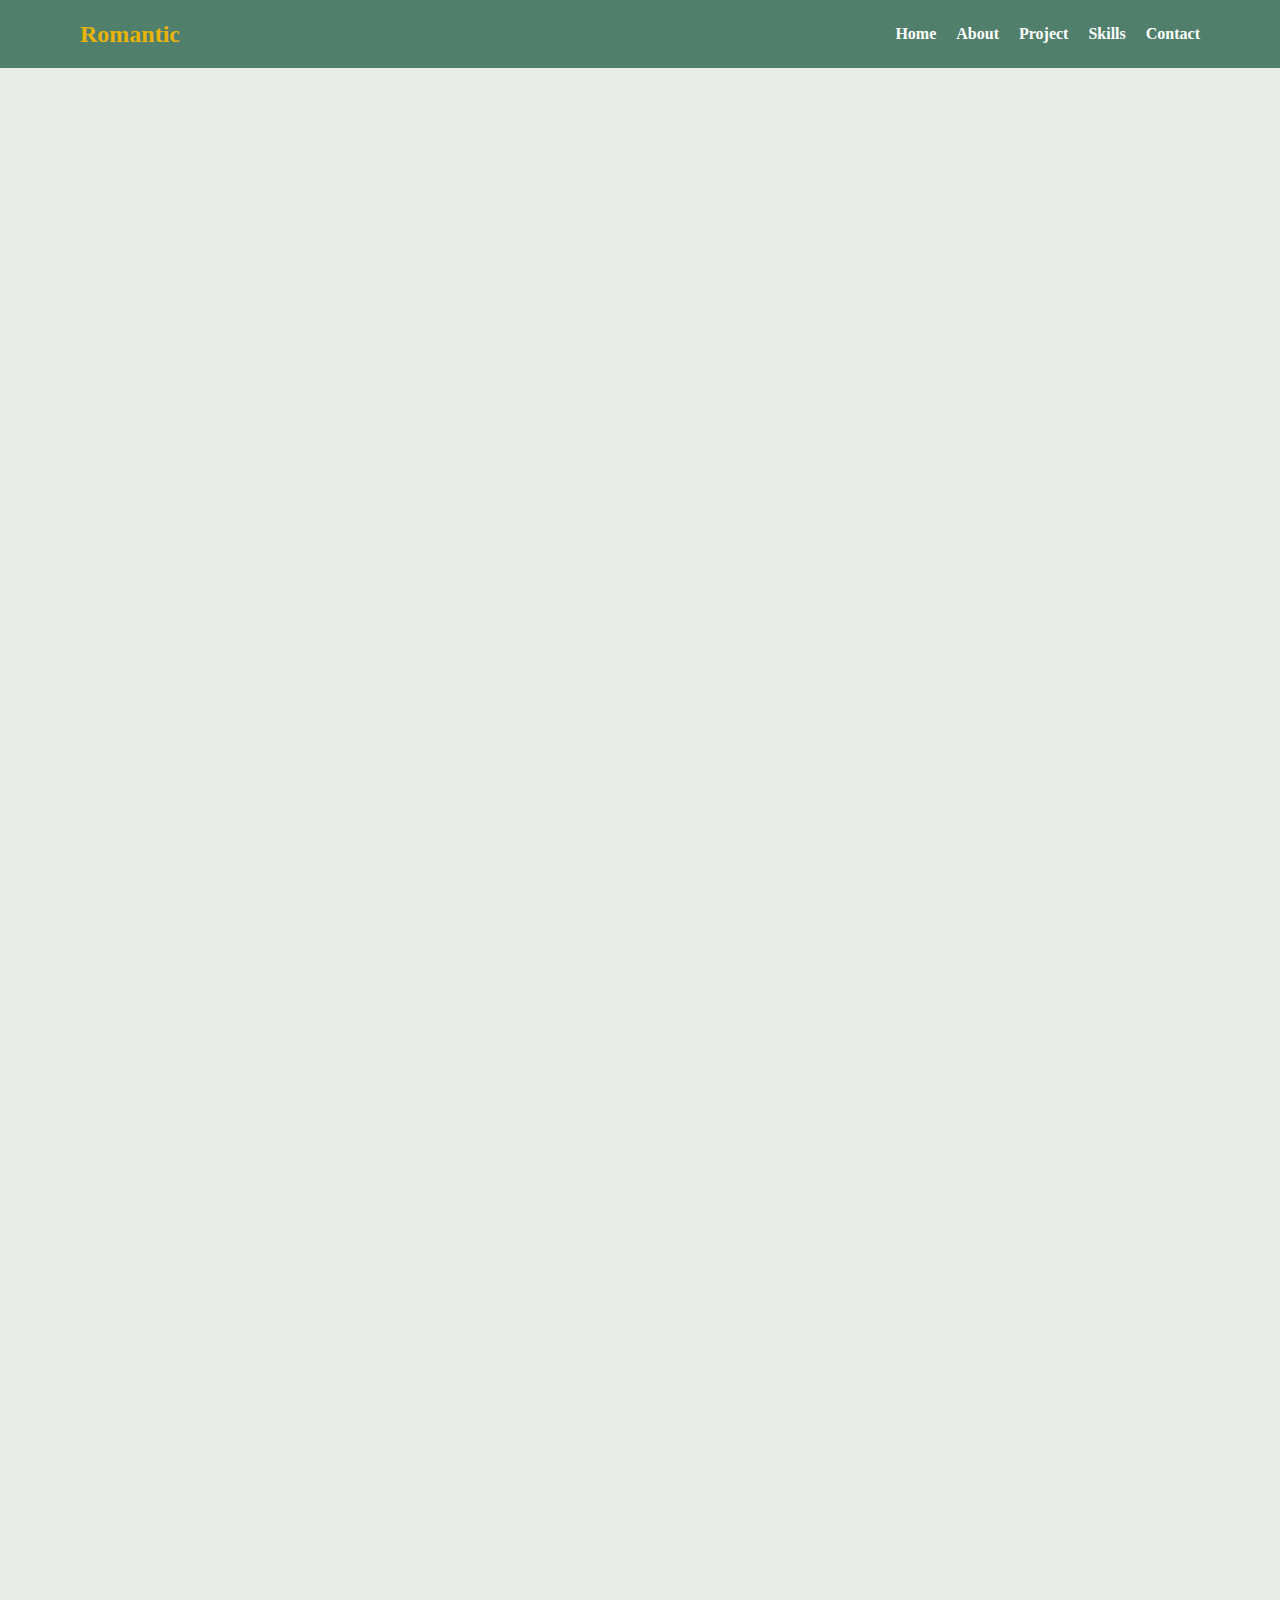
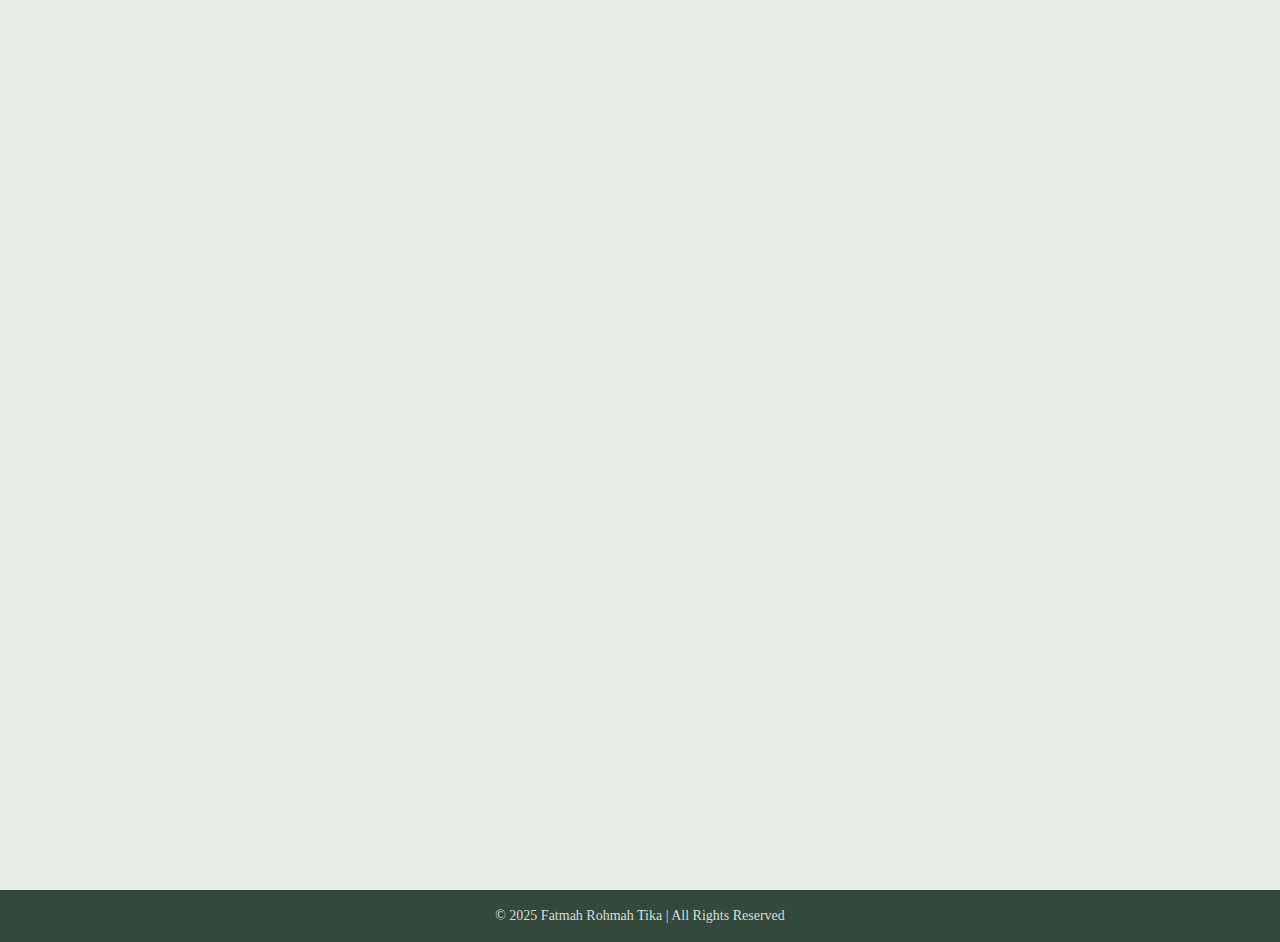
<file: index.html>
<!DOCTYPE html>
<html lang="en">
<head>
    <meta charset="UTF-8">
    <meta name="viewport" content="width=device-width, initial-scale=1.0">
    <title>My Personal Profile | Fatmah Rohmah Tika</title>
    <link rel="stylesheet" href="styles/style.css">
    <link href="https://fonts.googleapis.com/css2?family=Judson:wght@400;700&display=swap" rel="stylesheet">
</head>

<body>
        <!-- ===== HEADER / NAVBAR ===== -->
    <header>
        <nav class="navbar">
            <div class="logo">Romantic</div>
            <ul class="nav-links">
                <li><a href="#home">Home</a></li>
                <li><a href="#about">About</a></li>
                <li><a href="#project">Project</a></li>
                <li><a href="#skills">Skills</a></li>
                <li><a href="#contact">Contact</a></li>
            </ul>
        </nav>
    </header>

        <!-- ===== HOME SECTION ===== -->
    <section id="home" class="home">
    <div class="intro-text">
            <p>My Personal Profile</p>
            <h1>Hello welcome,<br> I'm <span>Fatmah Rohmah Tika</span></h1>
                <p>Portofolio ini adalah ruang digital yang merepresentasikan perjalanan dan keterampilan saya dalam berkarya.</p>
            <div class="social-icons">
                <a href="https://www.instagram.com/_fatmahrohmahtika/?utm_source=ig_web_button_share_sheet" target="_blank" class="social-icons">
                    <img src="assets/Instagram.png" alt="Instagram">
                </a>
                <a href="https://github.com/ftmahrhmt?tab=repositories" target="_blank" class="social-icons">
                    <img src="assets/Github.png" alt="GitHub">
                </a>
                <a href="https://www.linkedin.com/in/fatmah-rohmah-tika-a7b407382/" target="_blank" class="social-icons">
                    <img src="assets/Linkedin.png" alt="LinkedIn">
                </a>
            </div>
    </div>
        <div class="home-img">
            <img src="assets/bunga.png" alt="Flower Illustration">
        </div>
    </section>

        <!-- ===== ABOUT SECTION ===== -->
    <section id="about" class="about">
        <div class="about-img">
        <div class="img-box">
            <img src="assets/Foto_fatmah.png.png" alt="Fatmah Rohmah Tika">
        </div>
        </div>
        <div class="about-text">
            <h2>About <span>Us</span></h2>
            <p>Halo, saya <b>Fatmah Rohmah Tika</b>, lulusan SMK Multimedia dan kini melanjutkan studi di Sistem Informasi. Saya memiliki ketertarikan besar pada UI/UX Design, karena bagi saya desain bukan hanya soal 
                tampilan, tetapi juga tentang menciptakan pengalaman yang nyaman, sederhana, dan menyenangkan bagi pengguna. Dengan bekal multimedia serta pengetahuan sistem informasi, 
                saya berkomitmen untuk terus belajar, berinovasi, dan mengembangkan keterampilan agar dapat menghadirkan karya yang bermanfaat serta bernilai.</p>
        </div>
    </section>

    <!-- ===== PROJECT SECTION ===== -->
<section id="project" class="project">
    <h2>Project</h2>
    <div class="project-container">

    <!-- CARD 1: E-Campus -->
        <a href="https://www.figma.com/design/3ucEPzEu9E2gmiOiosgfo6/E-Campus?node-id=0-1&t=RJKJwonnj71MTx6x-1" target="_blank" class="project-card red">
            <img src="assets/student.png" alt="E-Campus Project Icon" class="project-img">
            <h3>E-Campus</h3>
            <p>Saya telah membuat aplikasi Android menggunakan Android Studio sebagai bagian dari portofolio saya, untuk menunjukkan kemampuan dalam merancang tampilan dan mengembangkan fitur aplikasi.</p>
        </a>

        <!-- CARD 2: Sanggar Tari -->
        <a href="https://www.figma.com/design/zizNuE0HumIgQlhlnW3czx/Sanggar-Tari?node-id=0-1&t=JGpOdACvqXn1SIVT-1" target="_blank" class="project-card yellow">
            <img src="assets/sanggar.png" alt="Sanggar Tari Project Icon" class="project-img">
            <h3>Sanggar Tari</h3>
            <p>Saya membuat aplikasi web sederhana menggunakan Visual Studio Code dengan database phpMyAdmin. Fitur yang tersedia meliputi tambah data, ubah data, dan hapus data.</p>
        </a>

        <!-- CARD 3: Website Portofolio -->
        <a href="https://www.figma.com/design/0rTrfKY8kdZUvLv4yz46CY/Belajarin-Aja-YUK-?node-id=0-1&t=LcVYNg9jM4YUCpfF-1" target="_blank" class="project-card blue">
            <img src="assets/bay.png" alt="Website Portofolio Icon" class="project-img">
            <h3>Website Portofolio</h3>
            <p>Saya membuat desain aplikasi dalam bentuk prototipe menggunakan Figma sebagai bagian dari tugas dan untuk menampilkan kemampuan saya dalam UI/UX Design.</p>
        </a>
    </div>
</section>

    <!-- ===== SKILLS SECTION ===== -->
    <section id="skills" class="skills">
        <h2>Skills</h2>

        <!-- Bahasa Pemrograman -->
        <div class="skill-box">
            <h3>Languages</h3>
            <img src="assets/html.png" alt="HTML">
            <img src="assets/css.png" alt="CSS">
        </div>

        <!-- Database -->
        <div class="skill-box">
            <h3>Database</h3>
            <img src="assets/mysql.png" alt="MySQL">
            <img src="assets/php.png" alt="PHPMyAdmin">
        </div>

        <!-- Framework & Tools -->
        <div class="skill-box">
            <h3>Framework & Tools</h3>
            <img src="assets/Figma.png" alt="Figma">
            <img src="assets/vsc.png" alt="Visual Studio Code">
            <img src="assets/ps.png" alt="Photoshop">
            <img src="assets/ai.png" alt="Illustrator">
        </div>
    </section>

    <!-- ===== CONTACT SECTION ===== -->
    <section id="contact" class="contact">
        <h2>Contact Me</h2>
        <p>Jangan ragu untuk menghubungi saya jika ingin berdiskusi, berkolaborasi, atau sekadar bertukar ide. Saya selalu terbuka untuk peluang baru dan pengalaman menarik.</p>

        <div class="contact-info">
            <p><strong>Alamat:</strong> Kp.Citayam Desa Rgajaya Kec.Bojonggede Kab.Bogor Jawa Barat</p>
            <p><strong>Email:</strong> fatmahrohmahtika@gmail.com</p>

        <div class="contact-social-icons">
            <a href="https://www.instagram.com/_fatmahrohmahtika/?utm_source=ig_web_button_share_sheet" target="_blank" class="social-icons">
                <img src="assets/Instagram.png" alt="Instagram">
            </a>
            <a href="https://github.com/ftmahrhmt?tab=repositories" target="_blank" class="social-icons">
                <img src="assets/Github.png" alt="GitHub">
        </a>
            <a href="https://www.linkedin.com/in/fatmah-rohmah-tika-a7b407382/" target="_blank" class="social-icons">
                <img src="assets/Linkedin.png" alt="LinkedIn">
        </a>
        </div>
    </section>

    <!-- ===== FOOTER ===== -->
    <footer>
        <p>© 2025 Fatmah Rohmah Tika | All Rights Reserved</p>
    </footer>
</body>
</html>
</file>
<file: styles/style.css>
/* ===== GENERAL STYLE ===== */
* {
  margin: 0;
  padding: 0;
  box-sizing: border-box;
  font-family: "jusdon", serif;
}

body {
  background-color: #e7ede6;
  color: #333;
  line-height: 1.6;
}

/* ===== NAVBAR ===== */
header {
    padding: 15px 80px;
    position: sticky;     
    top: 0;              
    z-index: 1000;       
    background-color: #50806B;  
}

.navbar {
    display: flex;
    justify-content: space-between;
    align-items: center;
    max-width: 1200px;  
    margin: 0 auto;     
}

.logo {
    font-size: 24px;
    font-weight: 600;
    color: #EAB308;
}

.nav-links {
    list-style: none;
    display: flex;
    justify-content: flex-end;
    align-items: center;
    gap: 20px;
}

.nav-links li a {
    text-decoration: none;
    color: #ffffff; 
    font-weight: 700; 
    transition: color 0.3s ease, transform 0.2s ease;
}

.nav-links li a:hover {
    color: #EAB308; 
    transform: translateY(-2px);
}

/* ===== HOME SECTION ===== */
.home {
  display: flex;
  justify-content: space-between;
  align-items: center;
  padding: 60px 80px;
  background: linear-gradient(135deg, #FFFFFF 0%, #E8EDDE 53%);
}


.intro-text {
  flex: 1;
  max-width: 50%;
  padding: 20px;
  box-sizing: border-box;
}

.intro-text h1 {
  font-size: clamp(32px, 4vw, 60px); 
  line-height: 1.2;
  white-space: nowrap; 
  word-break: keep-all;
  color: #000;
}

.intro-text h1 span {
  color: #4c6b57;
  font-weight: 700;
}

.intro-text p {
  margin: 15px 0;
  color: #000;
  font-size: clamp(14px, 1.5vw, 18px);
  max-width: 90%;
  line-height: 1.6;
}

.social-icons img {
  text-decoration: none;  
  width: 35px;
  height: 35px;
  background-color: #50806B; 
  border-radius: 70%;       
  padding: 6px;              
  margin-right: 10px;
  transition: all 0.3s ease;        
}

.social-icons img:hover {
  transform: scale(1.2);
  background-color: #D8E0D4; 
}

.home-img {
  flex: 1;
  display: flex;
  justify-content: flex-end;
  align-items: flex-end;
  position: relative;
}

.home-img img {
  width: 450px;
  max-width: 90%;
  height: auto;
  object-fit: contain;
  filter: drop-shadow(0 10px 20px rgba(0, 0, 0, 0.2));
  animation: float 5s ease-in-out infinite;
  margin-bottom: -60px; 
  margin-right: -0px;
}


/* ===== ABOUT SECTION ===== */
.about {
  display: flex;
  align-items: center;
  justify-content: space-between;
  background-color: #50806B;
  padding: 80px 100px;
  gap: 60px;
}

.about-img {
  flex: 1;
  display: flex;
  justify-content: center;
  align-items: flex-end;
}

.img-box {
  background-color: #E8EDDE;
  width: 250px;
  height: 350px;
  border-radius: 25px;
  position: relative;
  display: flex;
  justify-content: center;
  align-items: flex-end;
  border-radius: 150px 150px 0 0;
  box-shadow: 0 8px 18px rgba(199, 210, 161, 0.708);
}

.img-box img {
  width: 350px;
  border-radius: 150px 150px 0 0;
  position: absolute;
  bottom: -36px; 
  transition: transform 0.3s ease;
}

.img-box img:hover {
  transform: scale(1.0);
}

.about-img:hover {
  transform: scale(1.05);
}

.about-text {
  flex: 1;
  background-color: #E8EDDE;
  border-radius: 25px;
  padding: 30px 40px;
  box-shadow: 0 8px 18px rgba(255, 255, 255, 0.4);
}

.about-text h2 {
  color: #4c6b57;
  font-size: 36px;
  font-weight: 700;
  margin-bottom: 15px;
}

.about-text h2 span {
  color: #EAB308;
}

.about-text p {
  color: #000000;
  font-size: 17px;
  line-height: 1.5;
  text-align: justify;
}


/* ===== PROJECT SECTION ===== */
.project {
  background-color: #ffffff;
  text-align: center;
  padding: 60px 80px;
}

.project h2 {
  font-size: 35px;
  color: #4c6b57;
  margin-bottom: 40px;
}

.project h3 {
  font-size: 20px;
  color: #393838;
  margin-bottom: 5px;
}

.project p {
  font-size: 16px;
  color: #ffffff;
  margin-bottom: 5px;
   text-align: justify;
}

.project-container {
  display: flex;
  justify-content: center;
  gap: 20px;
  flex-wrap: wrap;
}

.project-card {
  display: block;
  text-decoration: none; 
  color: inherit;           
  width: 250px;
  padding: 20px;
  border-radius: 15px;
  color: white;
  text-align: center;
  transition: transform 0.3s;
}

.project-card:hover {
  transform: translateY(-8px);
}

.project-card.red {
  background-color: #e57f84;
}

.project-card.yellow {
  background-color: #e2c16a;
}

.project-card.blue {
  background-color: #82a8c1;
}

.project-card img.project-img {
  width: 80px;
  height: 80px;
  object-fit: contain;
  margin-bottom: 15px;
  background-color: rgba(255, 255, 255, 0.2);
  border-radius: 50%;
  padding: 10px;
}

/* ===== SKILLS SECTION ===== */

.skills {
    background-color: #E8EDDE;
    padding: 40px 20px;
}

.skills h2 {
    font-size: 35px;
    color: #4c6b57;
    text-align: center;
    margin-bottom: 30px;
}

.skills-container {
    display: flex;
    flex-wrap: wrap;        
    justify-content: flex-start; 
}

.skill-box {
    background-color: #ffffff;
    padding: 15px 30px;
    width: auto;            
    border-radius: 50px;
    box-shadow: 0 2px 5px rgba(0,0,0,0.1);
    display: flex;          
    align-items: center;    
    gap: 8px;                
     margin-bottom: 20px; 
}

.skill-box img {
   max-width: 60px;
    height: 70px;
    object-fit: contain;
}


/* ===== CONTACT SECTION ===== */
.contact {
  background-color: #50806B;
  text-align: center;
  padding: 20px;
}

.contact h2 {
  font-size: 1.8rem;
  margin-bottom: 20px;
  color: #EAB308;
}

.contact p {
 font-size: 1rem;
    line-height: 1.6;
  color: white;
}

.contact-info p {
  margin: 0 auto 20px auto;
  color: #EAB308;
}

.contact-social-icons img {
  width: 40px;
  height: 40px;
  background-color: #95998d; 
  border-radius: 70%;       
  padding: 6px;              
  margin-right: 10px;
  transition: all 0.3s ease;
}

.contact-social-icons img:hover {
  transform: scale(1.1);
  background-color: #D8E0D4; 
}

/* ===== FOOTER ===== */
footer {
  background-color: #32493b;
  color: #ddd;
  text-align: center;
  padding: 15px 0;
  font-size: 14px;
}

/* ===== ANIMATIONS ===== */
@keyframes fadeIn {
  from { 
    opacity: 0; 
    transform: translateY(30px) scale(0.98); 
  }
  to { 
    opacity: 1; 
    transform: translateY(0) scale(1); 
  }
}

/* Efek animasi muncul halus untuk tiap section */
section {
  opacity: 0;
  animation: fadeIn 1s ease forwards;
}

/* Tambahkan sedikit delay biar elegan */
.home { animation-delay: 0.1s; }
.about { animation-delay: 0.3s; }
.skills { animation-delay: 0.5s; }
.project { animation-delay: 0.7s; }


/* ===== RESPONSIVE ===== */

/* Untuk layar di bawah 1024px (tablet landscape dan laptop kecil) */
@media (max-width: 1024px) {
  .home, .about {
    gap: 30px;
    padding: 40px 60px;
  }

  .intro-text h1 {
    font-size: clamp(32px, 4vw, 48px);
  }

  .intro-text p {
    font-size: clamp(15px, 1.6vw, 18px);
  }

  .home-img img {
    width: 80%;
    max-width: 350px;
  }
}

/* Untuk layar di bawah 900px (tablet portrait & HP besar) */
@media (max-width: 900px) {
  .home, .about {
    flex-direction: column;
    text-align: center;
    gap: 25px;
    padding: 40px 30px;
  }

  .intro-text, .about-text {
    max-width: 100%;
    animation: fadeIn 0.8s ease-out;
  }

  .home-img {
    display: flex;
    justify-content: center;
    align-items: center;
    width: 100%;
  }

  .home-img img {
    width: 70%;
    max-width: 250px;
    margin-top: 20px;
    transition: transform 0.4s ease, filter 0.4s ease;
  }

  .home-img img:hover {
    transform: scale(1.05);
    filter: drop-shadow(0 6px 12px rgba(0, 0, 0, 0.25));
  }

  .intro-text h1 {
    font-size: clamp(28px, 6vw, 42px);
    line-height: 1.2;
    white-space: normal; /* biar teks bisa turun rapi tanpa overflow */
  }

  .intro-text p {
    font-size: clamp(14px, 4vw, 17px);
    color: #444;
  }
}

/* Untuk layar di bawah 600px (HP kecil) */
@media (max-width: 600px) {
  header {
    padding: 10px 25px;
  }

  .logo {
    font-size: 20px;
  }

  .nav-links {
    gap: 10px;
  }

  .intro-text h1 {
    font-size: clamp(24px, 7vw, 36px);
  }

  .intro-text p {
    font-size: clamp(13px, 4vw, 16px);
  }

  .about {
    padding: 50px 25px;
  }

  .about-text {
    padding: 25px 20px;
  }

  .project-card {
    width: 90%;
  }

  .skill-box img {
    height: 50px;
  }
}

/* Untuk layar di bawah 400px (HP sangat kecil) */
@media (max-width: 400px) {
  .intro-text h1 {
    font-size: 22px;
  }

  .intro-text p {
    font-size: 13px;
  }

  .home-img img {
    max-width: 200px;
  }
}

/* ===== EXTRA RESPONSIVE FIX untuk HP kecil ===== */
@media (max-width: 480px) {
  body {
    font-size: 14px;
  }

  header {
    padding: 10px 20px;
  }

  .nav-links {
    gap: 6px;
  }

  .home {
    padding: 40px 20px;
  }

  .intro-text h1 {
    font-size: 22px;
    line-height: 1.2;
  }

  .intro-text p {
    font-size: 13px;
    max-width: 100%;
  }

  .home-img img {
    width: 180px;
    margin-top: 10px;
  }

  .about {
    padding: 40px 20px;
    gap: 20px;
  }

  .about-text {
    padding: 20px;
  }

  .about-text h2 {
    font-size: 22px;
  }

  .about-text p {
    font-size: 13px;
  }

  .project {
    padding: 40px 20px;
  }

  .project h2 {
    font-size: 24px;
  }

  .project-card {
    width: 100%;
    padding: 15px;
  }

  .skills {
    padding: 30px 15px;
  }

  .skills h2 {
    font-size: 24px;
  }

  .skill-box {
    padding: 10px 20px;
  }

  .skill-box img {
    height: 40px;
  }

  .contact {
    padding: 40px 20px;
  }

  .contact h2 {
    font-size: 24px;
  }

  .contact p,
  .contact-info p {
    font-size: 13px;
    line-height: 1.4;
  }

  .contact-social-icons img {
    width: 30px;
    height: 30px;
  }

  footer {
    font-size: 12px;
    padding: 10px 0;
  }
}
</file>
